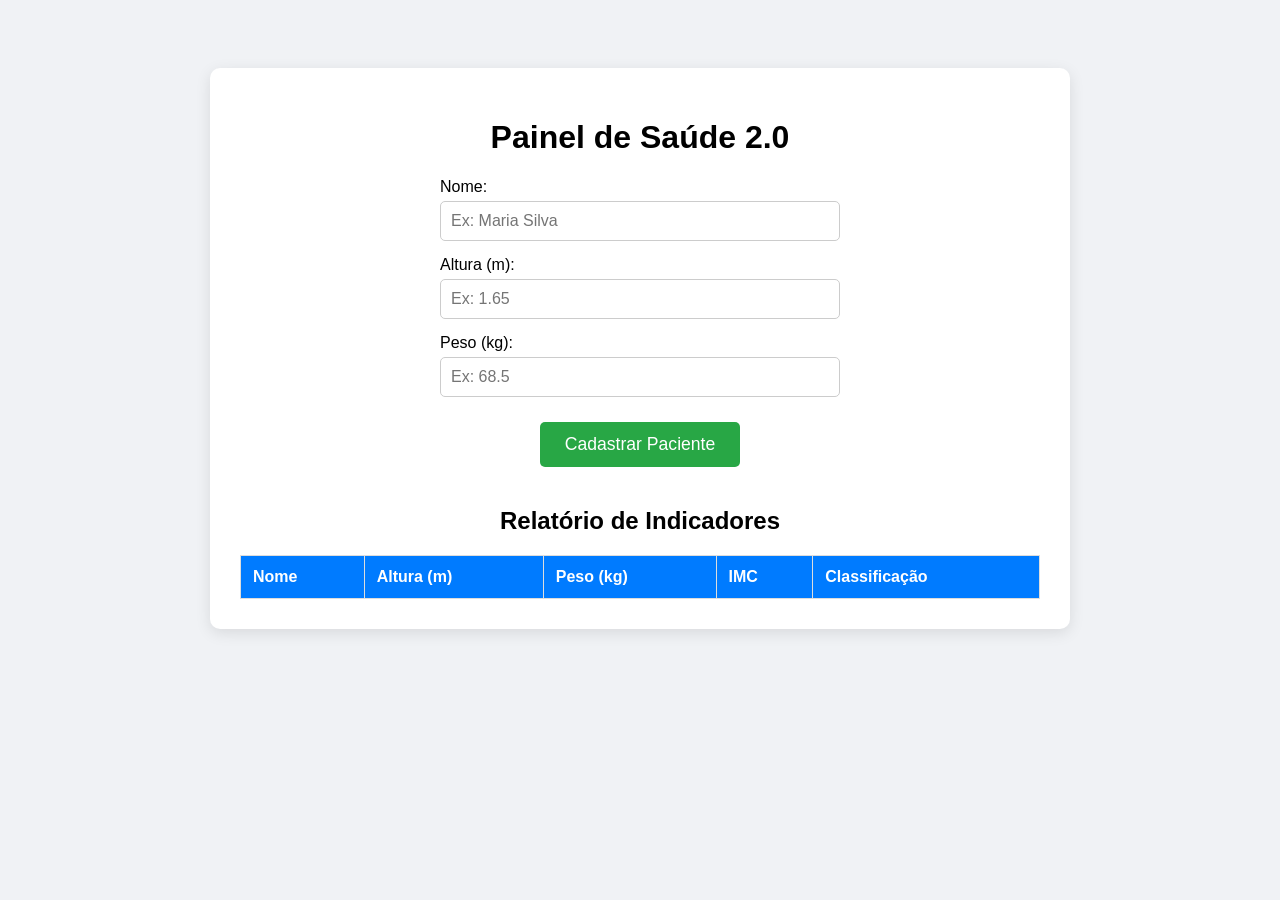
<file: Atividade_Integradora-main/index.html>
<!DOCTYPE html> 
<html lang="pt-BR"> 
    <head>
        <meta charset="UTF-8">
        <title>Painel de Saúde 2.0</title>
        <!-- ATIVIDADE EXTRA-CLASSE: Vincule sua folha de estilos (style.css) abaixo --> 
        <link rel="stylesheet" href="style.css">
    </head>
    <body>
        <main class="container">
            <h1>Painel de Saúde 2.0</h1>
            <!-- ========================================================= 1. FORMULÁRIO DE CADASTRO DO PACIENTE
            Preencha os atributos que faltam (id, type, step, etc.) ========================================================= -->
            <form id="form-paciente">
                <!-- Campo Nome -->
                <div class="nome">
                    <label for="nome">Nome:</label> 
                    <input
                    type="text"
                    id="nome-paciente" 
                    placeholder="Ex: Maria Silva"
                    required
                    >
                </div>
                <!-- Campo Altura --> 
                <div class="altura">
                    <label for="altura">Altura (m):</label> 
                    <input
                    type="number" 
                    id="altura"
                    step="0.01" 
                    placeholder="Ex: 1.65"
                    required
                    >
                </div>
                <!-- Campo Peso -->
                <div class="peso">
                    <label for="peso">Peso (kg):</label> 
                    <input
                    type="number"
                    id="peso"
                    step="0.1"
                    placeholder="Ex: 68.5"
                    required
                    >
                </div>
                <!-- Botão de Envio -->
                <button type="submit"> 
                    Cadastrar Paciente 
                </button>
            </form>
            <!-- ========================================================= 2. TABELA DE RELATÓRIO DE PACIENTES ========================================================= -->
            <section class="tabela-container"> 
                <h2>Relatório de Indicadores</h2> 
                <table>
                    <thead> 
                        <tr>
                            <th>Nome</th> 
                            <th>Altura (m)</th> 
                            <th>Peso (kg)</th> 
                            <th>IMC</th> 
                            <th>Classificação</th>
                        </tr>
                    </thead>
                    
                    <tbody id="corpo-tabela"> <!-- As linhas serão injetadas dinamicamente aqui via JavaScript -->
                    </tbody> 
                </table>
            </section> 
        </main>
        <!-- ========================================================= 3. IMPORTAÇÃO DO SCRIPT JAVASCRIPT ========================================================= -->
        <script src="app.js"></script> 
    </body>
</html>
</file>
<file: Atividade_Integradora-main/style.css>
body {
    font-family: sans-serif;
    background-color: #f0f2f5;
    padding: 20px;
}

/* Cartão principal centralizado e estilizado */
.container {
    background-color: white;
    padding: 30px;
    border-radius: 10px;
    box-shadow: 0 4px 15px rgba(0, 0, 0, 0.1);
    
    /* Centraliza o texto do container */
    text-align: center;
    max-width: 800px;
    
    /* Centraliza a div na tela usando margem automática */
    margin: 40px auto;
}

/* Estilização do formulário e inputs (caso queira alinhar os campos do form) */
form {
    display: flex;
    flex-direction: column;
    gap: 15px;
    align-items: center;
}

form div {
    display: flex;
    flex-direction: column;
    width: 100%;
    max-width: 400px;
    text-align: left;
}

input {
    padding: 10px;
    border: 1px solid #ccc;
    border-radius: 5px;
    font-size: 1em;
    margin-top: 5px;
}

button {
    padding: 12px 25px;
    font-size: 1.1em;
    border-radius: 5px;
    border: none;
    background-color: #28a745; /* Verde */
    color: white;
    cursor: pointer;
    margin-top: 10px;
    margin-bottom: 20px;
    transition: background-color 0.2s;
}

button:hover {
    background-color: #218838;
}

/* Tabela ocupa 100% da largura do container */
table {
    width: 100%;
    
    /* Junte as bordas duplas da tabela em uma só */
    border-collapse: collapse;
    margin-top: 20px;
}

/* Estiliza as células de cabeçalho (th) e de dados (td) */
th, td {
    border: 1px solid #ddd;
    padding: 12px;
    text-align: left;
}

/* Define a cor do cabeçalho da tabela (th) */
th {
    background-color: #007bff; /* Azul */
    color: white;
}

/* Aplica o efeito de "linha zebrada" nas linhas pares do corpo da tabela */
tbody tr:nth-child(even) {
    background-color: #f2f2f2;
}
</file>
